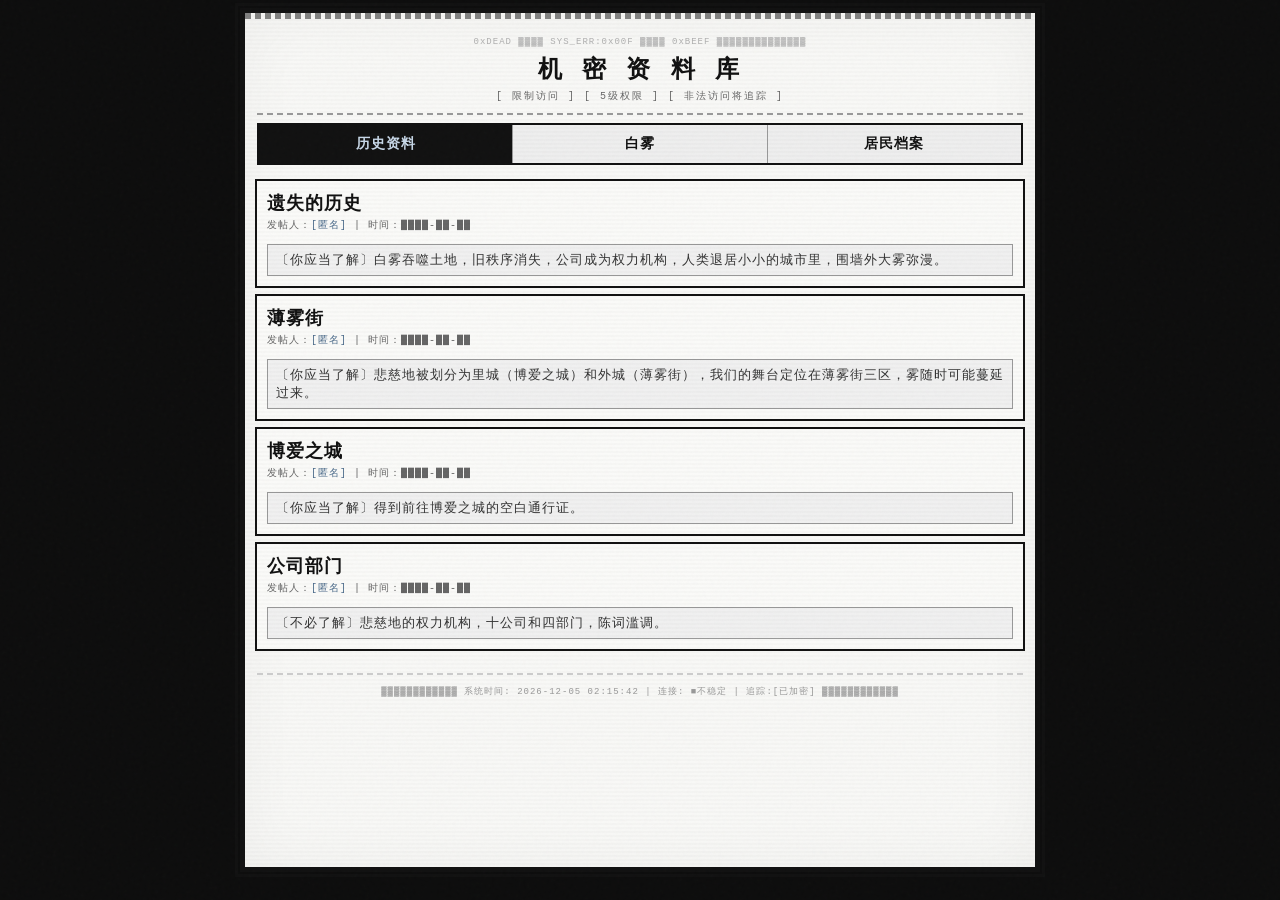
<file: index.html>
<!DOCTYPE html>
<html lang="zh-CN">
<head>
    <meta charset="UTF-8">
    <meta name="viewport" content="width=device-width, initial-scale=1.0, user-scalable=no">
    <title>机密资料库</title>
    <link rel="stylesheet" href="style.css">
</head>
<body>
    <div class="main-container" id="mainPage">
        <div class="scanlines"></div>
        <div class="pixel-bar"></div>
        <div class="header">
            <div class="header-garbled-top">0xDEAD ▓▓▓▓ SYS_ERR:0x00F ▓▓▓▓ 0xBEEF ▓▓▓▓▓▓▓▓▓▓▓▓▓▓</div>
            <div class="header-title" id="headerTitle"></div>
            <div class="header-subtitle" id="headerSubtitle"></div>
        </div>
        <div class="nav-bar" id="navBar"></div>
        <div class="content-area" id="contentArea"></div>
        <div class="footer-bar">
            ▓▓▓▓▓▓▓▓▓▓▓▓ 系统时间: <span id="sysTime"></span> | 连接: <span style="animation: flicker 1.5s infinite;">■不稳定</span> | 追踪:[已加密] ▓▓▓▓▓▓▓▓▓▓▓▓
        </div>
    </div>
    <div class="modal-overlay" id="modalOverlay" onclick="closePost(event)">
        <div class="modal-content" id="modalContent" onclick="event.stopPropagation()">
            <div class="modal-header">
                <div class="modal-title" id="modalTitle">帖子标题</div>
                <button class="modal-close" onclick="closePost()" title="关闭">✕</button>
            </div>
            <div class="modal-info">
                发帖人：<span class="poster-name" id="modalPoster">[匿名]</span> | 
                时间戳：<span id="modalTimestamp">████-██-██</span> | 
                权限：<span style="color:#c00;">RESTRICTED</span>
            </div>
            <div class="modal-body" id="modalBody"></div>
            <div class="modal-footer-garbled" id="modalGarbled">
                ▓▓▓▓ 文档结束 ▓▓▓▓ 0xFF_END ▓▓▓▓
            </div>
        </div>
    </div>
    <script src="data.js"></script>
    <script>
        // ========== 初始化 ==========
        document.getElementById('headerTitle').textContent = SITE_CONFIG.title;
        document.getElementById('headerSubtitle').textContent = SITE_CONFIG.subtitle;

        // 生成导航
        const navBar = document.getElementById('navBar');
        NAV_SECTIONS.forEach((sec, i) => {
            const btn = document.createElement('button');
            btn.className = 'nav-btn' + (i === 0 ? ' active' : '');
            btn.textContent = sec.label;
            btn.onclick = () => showSection(sec.id);
            navBar.appendChild(btn);
        });

        // 生成内容
        const contentArea = document.getElementById('contentArea');
        NAV_SECTIONS.forEach(sec => {
            const div = document.createElement('div');
            div.id = 'section-' + sec.id;
            div.className = 'section-content';
            div.style.display = sec.id === 'history' ? 'block' : 'none';

            // 普通帖子
            const posts = POSTS.filter(p => p.section === sec.id);
            posts.forEach(p => {
                const card = makePostCard(p.title, p.poster, p.desc, () => openPost(p.id));
                div.appendChild(card);
            });

            // 子列表
            (sec.sublists || []).forEach(sl => {
                const card = makePostCard(sl.title, sl.poster, '点击展开 [+]', () => toggleSubList(sl.id));
                card.classList.add('has-sublist');
                div.appendChild(card);

                const subDiv = document.createElement('div');
                subDiv.id = sl.id;
                subDiv.className = 'sub-list-container';
                subDiv.innerHTML = `
                    <div class="sub-list-header">▸ ${sl.title}：</div>
                    <input class="sub-search" type="text" placeholder="搜索..." oninput="filterSubList('${sl.id}', this.value)">
                    <div class="sub-tags" id="tags-${sl.id}"></div>
                    <div class="sub-items" id="items-${sl.id}"></div>
                    <div class="sub-list-back" onclick="event.stopPropagation();toggleSubList('${sl.id}')">◄ 收起</div>
                `;
                div.appendChild(subDiv);
            });

            contentArea.appendChild(div);
        });

        // 填充子列表
        function fillSubList(listId, items, prefix) {
            const container = document.getElementById('items-' + listId);
            const tagsContainer = document.getElementById('tags-' + listId);
            const allTags = new Set();
            items.forEach(item => {
                const tag = item.tag || '未分类';
                allTags.add(tag);
                const el = document.createElement('div');
                el.className = 'sub-list-card';
                el.textContent = item.name;
                el.dataset.tag = tag;
                el.dataset.search = item.name + ' ' + tag;
                el.onclick = (e) => {
                    e.stopPropagation();
                    openPost(item.id);
                };
                container.appendChild(el);
            });

            // 生成标签筛选
            if (allTags.size > 1) {
                const allBtn = document.createElement('span');
                allBtn.className = 'sub-tag active';
                allBtn.textContent = '全部';
                allBtn.onclick = () => {
                    tagsContainer.querySelectorAll('.sub-tag').forEach(t => t.classList.remove('active'));
                    allBtn.classList.add('active');
                    filterByTag(listId, '');
                };
                tagsContainer.appendChild(allBtn);
                allTags.forEach(tag => {
                    const tagBtn = document.createElement('span');
                    tagBtn.className = 'sub-tag';
                    tagBtn.textContent = tag;
                    tagBtn.onclick = () => {
                        tagsContainer.querySelectorAll('.sub-tag').forEach(t => t.classList.remove('active'));
                        tagBtn.classList.add('active');
                        filterByTag(listId, tag);
                    };
                    tagsContainer.appendChild(tagBtn);
                });
            }
        }

        LIST_DATA.forEach(ld => fillSubList(ld.id, ld.items, ld.prefix));

        function makePostCard(title, poster, desc, onclick) {
            const card = document.createElement('div');
            card.className = 'post-card';
            card.onclick = onclick;
            card.innerHTML = `
                <div class="post-card-header">
                    <div class="post-card-title">${title}</div>
                    <div class="post-card-meta">
                        发帖人：<span class="poster">${poster}</span> | 时间：<span>████-██-██</span>
                    </div>
                </div>
                <div class="post-card-desc">${desc}</div>
            `;
            return card;
        }

        // ========== 系统时间 ==========
        function updateTime() {
            const now = new Date();
            document.getElementById('sysTime').textContent = 
                now.getFullYear() + '-' + String(now.getMonth()+1).padStart(2,'0') + '-' +
                String(now.getDate()).padStart(2,'0') + ' ' +
                String(now.getHours()).padStart(2,'0') + ':' +
                String(now.getMinutes()).padStart(2,'0') + ':' +
                String(now.getSeconds()).padStart(2,'0');
        }
        updateTime(); setInterval(updateTime, 1000);

        // ========== 导航 ==========
        function showSection(name) {
            document.querySelectorAll('.section-content').forEach(el => el.style.display = 'none');
            document.querySelectorAll('.sub-list-container').forEach(el => el.classList.remove('show'));
            document.getElementById('section-' + name).style.display = 'block';
            document.querySelectorAll('.nav-btn').forEach((btn, i) => {
                btn.classList.remove('active');
                if (NAV_SECTIONS[i].id === name) btn.classList.add('active');
            });
        }

        // ========== 子列表 ==========
        function toggleSubList(id) {
            const el = document.getElementById(id);
            document.querySelectorAll('.sub-list-container').forEach(s => { if (s.id !== id) s.classList.remove('show'); });
            el.classList.toggle('show');
        }

        function filterSubList(listId, query) {
            const container = document.getElementById('items-' + listId);
            const cards = container.querySelectorAll('.sub-list-card');
            const q = query.toLowerCase();
            cards.forEach(c => {
                c.style.display = c.dataset.search.toLowerCase().includes(q) ? '' : 'none';
            });
        }

        function filterByTag(listId, tag) {
            const container = document.getElementById('items-' + listId);
            const cards = container.querySelectorAll('.sub-list-card');
            cards.forEach(c => {
                c.style.display = !tag || c.dataset.tag === tag ? '' : 'none';
            });
            document.getElementById('sub-search-' + listId) && (document.getElementById('sub-search-' + listId).value = '');
        }

        // ========== 帖子弹窗 ==========
        async function openPost(postId) {
            document.querySelectorAll('.sub-list-container').forEach(el => el.classList.remove('show'));

            let post = POSTS.find(p => p.id === postId);
            if (!post) {
                for (const ld of LIST_DATA) {
                    const found = ld.items.find(i => i.id === postId);
                    if (found) { post = found; break; }
                }
            }

            document.getElementById('modalTitle').textContent = post.title || post.name;
            document.getElementById('modalPoster').textContent = post.poster || '[档案管理员]';
            const d = Math.floor(Math.random()*28)+1, m = Math.floor(Math.random()*12)+1, y = 2024 + Math.floor(Math.random()*2);
            document.getElementById('modalTimestamp').textContent = `${y}-${String(m).padStart(2,'0')}-${String(d).padStart(2,'0')}`;

            // 加载 .txt 正文
            let content = '<p style="color:#999;">[加载中...]</p>';
            document.getElementById('modalBody').innerHTML = content;
            document.getElementById('modalOverlay').classList.add('show');
            document.body.style.overflow = 'hidden';
            document.getElementById('modalContent').scrollTop = 0;

            try {
                const res = await fetch('posts/' + postId + '.txt');
                if (res.ok) {
                    const raw = await res.text();
                    content = parseMarkdown(raw);
                } else {
                    content = post.content || '<p>■■■■■■■■■■</p>';
                }
            } catch(e) {
                content = post.content || '<p>■■■■■■■■■■</p>';
            }

            document.getElementById('modalBody').innerHTML = content;
            document.getElementById('modalGarbled').innerHTML = 
                '▓▓▓▓ 文档结束 ▓▓▓▓ 0x' + Math.random().toString(16).substring(2,6).toUpperCase() + '_END ▓▓▓▓';
        }

        function parseMarkdown(raw) {
            let html = '';
            const lines = raw.split('\n');
            let inList = false;
            for (let line of lines) {
                const trimmed = line.trim();
                if (!trimmed) { if (inList) { html += '</ul>'; inList = false; } html += '<br>'; continue; }
                if (trimmed === '---') { if (inList) { html += '</ul>'; inList = false; } html += '<hr style="border:1px dashed #999;margin:16px 0;">'; continue; }
                if (trimmed.startsWith('# ')) { if (inList) { html += '</ul>'; inList = false; } html += `<h2 style="font-size:20px;font-weight:bold;color:#111;border-bottom:2px solid #111;padding-bottom:4px;margin:20px 0 10px;">${escapeHtml(trimmed.slice(2))}</h2>`; continue; }
                if (trimmed.startsWith('## ')) { if (inList) { html += '</ul>'; inList = false; } html += `<h3 style="font-size:17px;font-weight:bold;color:#1a1a3a;margin:16px 0 8px;">${escapeHtml(trimmed.slice(3))}</h3>`; continue; }
                if (trimmed.startsWith('### ')) { if (inList) { html += '</ul>'; inList = false; } html += `<h4 style="font-size:15px;font-weight:bold;color:#333;margin:12px 0 6px;">${escapeHtml(trimmed.slice(4))}</h4>`; continue; }
                if (trimmed.startsWith('- ') || trimmed.startsWith('* ')) {
                    if (!inList) { html += '<ul style="margin:4px 0;padding-left:20px;">'; inList = true; }
                    html += `<li style="margin-bottom:4px;">${parseInline(trimmed.slice(2))}</li>`;
                    continue;
                }
                if (inList) { html += '</ul>'; inList = false; }
                html += `<p style="margin-bottom:10px;">${parseInline(trimmed)}</p>`;
            }
            if (inList) html += '</ul>';
            return html;
        }

function parseInline(text) {
    text = escapeHtml(text);
    text = text.replace(/!\[([^\]]*)\]\(([^)]+)\)/g, '<img src="$2" alt="$1" style="max-width:100%;border:3px solid #111;margin:8px 0;display:block;image-rendering:pixelated;">');
    text = text.replace(/\*\*(.+?)\*\*/g, '<strong>$1</strong>');
    text = text.replace(/\*(.+?)\*/g, '<em>$1</em>');
    text = text.replace(/`(.+?)`/g, '<code style="background:#eee;padding:1px 4px;border:1px solid #999;">$1</code>');
    return text;
}

        function escapeHtml(str) {
            return str.replace(/&/g,'&amp;').replace(/</g,'&lt;').replace(/>/g,'&gt;');
        }

        function closePost(event) {
            if (event && event.target !== document.getElementById('modalOverlay')) return;
            document.getElementById('modalOverlay').classList.remove('show');
            document.body.style.overflow = '';
        }
        document.addEventListener('keydown', e => { if (e.key === 'Escape') closePost(); });
    </script>
</body>
</html>
</file>
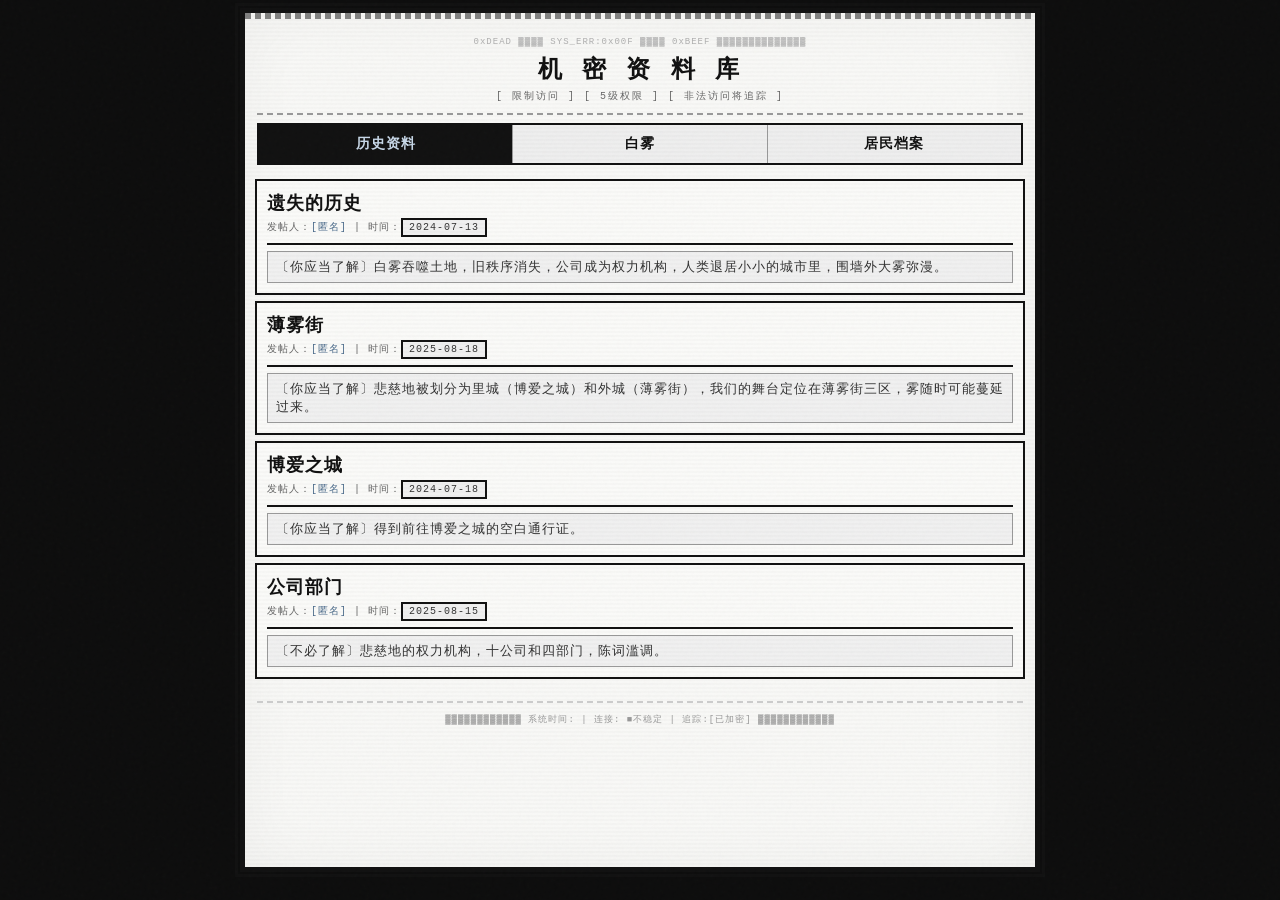
<file: deepseek_html_20260430_75e721.html>
<!DOCTYPE html>
<html lang="zh-CN">
<head>
    <meta charset="UTF-8">
    <meta name="viewport" content="width=device-width, initial-scale=1.0, user-scalable=no">
    <title>机密资料库</title>
    <style>
        :root {
            --bg: #fdfdfd;
            --border: #111;
            --text: #1a1a2e;
            --accent: #4a6a8a;
            --dim: #8a8a8a;
        }

        * {
            margin: 0;
            padding: 0;
            box-sizing: border-box;
        }

        body {
            background: #0d0d0d;
            font-family: 'Courier New', 'SimSun', 'NSimSun', monospace;
            min-height: 100vh;
            display: flex;
            justify-content: center;
            align-items: flex-start;
            padding: 8px;
            background-image: 
                repeating-linear-gradient(0deg, rgba(0,0,0,0.03) 0px, rgba(0,0,0,0.03) 1px, transparent 1px, transparent 3px),
                repeating-linear-gradient(90deg, rgba(0,0,0,0.02) 0px, rgba(0,0,0,0.02) 1px, transparent 1px, transparent 2px);
            position: relative;
        }

        body::after {
            content: "";
            position: fixed;
            top: 0;
            left: 0;
            width: 100%;
            height: 100%;
            pointer-events: none;
            z-index: 9999;
            background: url("data:image/svg+xml,%3Csvg viewBox='0 0 256 256' xmlns='http://www.w3.org/2000/svg'%3E%3Cfilter id='n'%3E%3CfeTurbulence type='fractalNoise' baseFrequency='0.9' numOctaves='4' stitchTiles='stitch'/%3E%3C/filter%3E%3Crect width='100%25' height='100%25' filter='url(%23n)' opacity='0.03'/%3E%3C/svg%3E");
            opacity: 0.6;
        }

        .main-container {
            width: 100%;
            max-width: 800px;
            min-height: 96vh;
            background: #f8f8f6;
            border: 5px solid #111;
            outline: 3px solid #111;
            outline-offset: 2px;
            position: relative;
            z-index: 1;
            box-shadow: 
                inset 0 0 60px rgba(0,0,0,0.04),
                0 0 0 8px #0d0d0d;
        }

        .scanlines {
            position: absolute;
            top: 0;
            left: 0;
            width: 100%;
            height: 100%;
            pointer-events: none;
            z-index: 100;
            background: repeating-linear-gradient(
                0deg,
                transparent,
                transparent 2px,
                rgba(0,0,0,0.015) 2px,
                rgba(0,0,0,0.015) 4px
            );
        }

        .pixel-bar {
            width: 100%;
            height: 6px;
            background: repeating-linear-gradient(90deg, #111 0px, #111 6px, #f8f8f6 6px, #f8f8f6 10px);
            opacity: 0.5;
        }

        .header {
            text-align: center;
            padding: 18px 12px 10px;
            border-bottom: 2px dashed #999;
            margin: 0 12px;
            position: relative;
        }

        .header-garbled-top {
            font-size: 9px;
            color: #b0b0b0;
            letter-spacing: 1px;
            margin-bottom: 6px;
            overflow: hidden;
            white-space: nowrap;
            text-overflow: ellipsis;
        }

        .header-title {
            font-size: clamp(18px, 5vw, 24px);
            letter-spacing: 3px;
            color: #111;
            font-weight: bold;
            margin-bottom: 4px;
            font-family: 'Courier New', monospace;
        }

        .header-subtitle {
            font-size: 10px;
            color: #666;
            letter-spacing: 2px;
            animation: flicker 4s infinite;
        }

        @keyframes flicker {
            0%, 100% { opacity: 1; }
            41% { opacity: 1; }
            42% { opacity: 0.7; }
            43% { opacity: 1; }
            59% { opacity: 1; }
            60% { opacity: 0.5; }
            61% { opacity: 1; }
        }

        .nav-bar {
            display: flex;
            margin: 8px 12px;
            border: 2px solid #111;
            flex-wrap: wrap;
            gap: 0;
        }

        .nav-btn {
            flex: 1;
            min-width: 0;
            padding: 10px 4px;
            background: #eee;
            border: none;
            border-right: 1px solid #999;
            font-family: 'Courier New', monospace;
            font-size: clamp(11px, 2.5vw, 14px);
            letter-spacing: 1px;
            cursor: pointer;
            color: #111;
            font-weight: bold;
            text-align: center;
            word-break: keep-all;
        }

        .nav-btn:last-child {
            border-right: none;
        }

        .nav-btn:hover {
            background: #111;
            color: #ddd;
        }

        .nav-btn.active {
            background: #111;
            color: #c8d8e8;
        }

        .content-area {
            padding: 6px 10px 16px;
            position: relative;
            z-index: 1;
        }

        .post-card {
            border: 2px solid #111;
            margin-bottom: 6px;
            padding: 10px 10px;
            cursor: pointer;
            background: #fafaf8;
            transition: background 0.1s;
            position: relative;
        }

        .post-card:hover {
            background: #eaeaec;
        }

        .post-card-header {
            border-bottom: 2px solid #111;
            padding-bottom: 6px;
            margin-bottom: 6px;
        }

        .post-card-title {
            font-size: clamp(15px, 3.5vw, 18px);
            font-weight: bold;
            color: #111;
            letter-spacing: 1px;
            font-family: 'Courier New', monospace;
        }

        .post-card-meta {
            font-size: 10px;
            color: #666;
            margin-top: 3px;
            letter-spacing: 1px;
        }

        .post-card-meta .poster {
            color: #4a6a8a;
        }

        .post-card-meta .timestamp-box {
            display: inline-block;
            border: 2px solid #111;
            padding: 2px 6px;
            background: #f0f0f0;
            color: #333;
            font-family: 'Courier New', monospace;
            letter-spacing: 1px;
        }

        .post-card-desc {
            background: #f0f0f0;
            border: 1px solid #999;
            padding: 6px 8px;
            font-size: clamp(11px, 2.5vw, 13px);
            color: #333;
            letter-spacing: 1px;
            font-family: 'Courier New', monospace;
            min-height: 2em;
        }

        .post-card.has-sublist::after {
            content: "[+]";
            position: absolute;
            right: 10px;
            top: 10px;
            font-size: 11px;
            color: #666;
            font-weight: bold;
        }

        .sub-list-container {
            display: none;
            margin: 0 0 6px 12px;
            border-left: 3px solid #111;
            padding-left: 10px;
        }

        .sub-list-container.show {
            display: block;
        }

        .sub-list-header {
            font-size: 10px;
            color: #666;
            letter-spacing: 1px;
            margin-bottom: 4px;
        }

        .sub-list-card {
            border: 2px solid #111;
            margin-bottom: 3px;
            padding: 8px;
            cursor: pointer;
            background: #f8f8f6;
            font-size: clamp(12px, 3vw, 14px);
            font-weight: bold;
            font-family: 'Courier New', monospace;
            transition: background 0.1s;
        }

        .sub-list-card:hover {
            background: #eaeaec;
        }

        .sub-list-back {
            display: inline-block;
            margin-top: 4px;
            padding: 5px 10px;
            border: 2px solid #111;
            cursor: pointer;
            background: #eee;
            font-family: 'Courier New', monospace;
            font-size: 11px;
            letter-spacing: 1px;
            font-weight: bold;
        }

        .sub-list-back:hover {
            background: #111;
            color: #ddd;
        }

        .modal-overlay {
            display: none;
            position: fixed;
            top: 0;
            left: 0;
            width: 100%;
            height: 100%;
            background: rgba(0,0,0,0.88);
            z-index: 10000;
            justify-content: center;
            align-items: center;
            padding: 8px;
        }

        .modal-overlay.show {
            display: flex;
        }

        .modal-content {
            width: 100%;
            max-width: 700px;
            max-height: 90vh;
            background: #f8f8f6;
            border: 5px solid #111;
            outline: 2px solid #111;
            outline-offset: 2px;
            position: relative;
            overflow-y: auto;
            z-index: 10001;
            box-shadow: 0 0 0 6px #0d0d0d;
        }

        .modal-header {
            display: flex;
            justify-content: space-between;
            align-items: flex-start;
            padding: 12px 12px;
            border-bottom: 3px solid #111;
            background: #f0f0ee;
            position: sticky;
            top: 0;
            z-index: 10;
            gap: 8px;
        }

        .modal-title {
            font-size: clamp(16px, 4vw, 20px);
            font-weight: bold;
            letter-spacing: 2px;
            color: #111;
            flex: 1;
            font-family: 'Courier New', monospace;
            word-break: break-all;
        }

        .modal-close {
            width: 32px;
            height: 32px;
            min-width: 32px;
            background: #c00;
            color: #fff;
            border: 3px solid #111;
            font-size: 18px;
            cursor: pointer;
            font-family: 'Courier New', monospace;
            font-weight: bold;
            line-height: 1;
            transition: background 0.1s;
            flex-shrink: 0;
        }

        .modal-close:hover {
            background: #f00;
        }

        .modal-info {
            padding: 6px 12px;
            font-size: 10px;
            color: #555;
            letter-spacing: 1px;
            border-bottom: 1px dashed #999;
            background: #fafaf8;
            font-family: 'Courier New', monospace;
        }

        .modal-info .poster-name {
            color: #4a6a8a;
            font-weight: bold;
        }

        .modal-info .timestamp-box {
            display: inline-block;
            border: 2px solid #111;
            padding: 2px 6px;
            background: #f0f0f0;
            color: #333;
            font-family: 'Courier New', monospace;
            letter-spacing: 1px;
        }

        .modal-body {
            padding: 14px 14px;
            font-size: clamp(13px, 3vw, 15px);
            letter-spacing: 1px;
            line-height: 1.9;
            color: #1a1a2e;
            min-height: 160px;
            font-family: 'Courier New', monospace;
        }

        .modal-body .placeholder-block {
            color: #3a3a5a;
        }

        .modal-footer-garbled {
            padding: 8px 14px;
            font-size: 9px;
            color: #aaa;
            letter-spacing: 1px;
            border-top: 1px dashed #ccc;
            font-family: 'Courier New', monospace;
            word-break: break-all;
        }

        .footer-bar {
            text-align: center;
            padding: 10px;
            font-size: 9px;
            color: #999;
            letter-spacing: 1px;
            border-top: 2px dashed #ccc;
            margin: 0 12px;
            font-family: 'Courier New', monospace;
        }

        @media (max-width: 480px) {
            body {
                padding: 2px;
            }
            .main-container {
                border-width: 3px;
                outline-width: 2px;
                outline-offset: 1px;
                box-shadow: 0 0 0 4px #0d0d0d;
                min-height: 98vh;
            }
            .nav-btn {
                padding: 8px 2px;
                font-size: 11px;
                letter-spacing: 0px;
            }
            .post-card {
                padding: 8px 8px;
            }
            .post-card-title {
                font-size: 14px;
            }
            .post-card-desc {
                font-size: 11px;
            }
            .modal-content {
                max-height: 95vh;
                border-width: 3px;
            }
            .modal-header {
                padding: 10px 8px;
            }
            .modal-body {
                padding: 10px 10px;
                font-size: 13px;
            }
            .modal-close {
                width: 28px;
                height: 28px;
                min-width: 28px;
                font-size: 16px;
            }
        }

        @media (max-width: 340px) {
            .nav-btn {
                font-size: 9px;
                padding: 6px 1px;
            }
            .post-card-title {
                font-size: 13px;
            }
        }
    </style>
</head>
<body>

    <div class="main-container" id="mainPage">
        <div class="scanlines"></div>
        <div class="pixel-bar"></div>

        <div class="header">
            <div class="header-garbled-top">0xDEAD ▓▓▓▓ SYS_ERR:0x00F ▓▓▓▓ 0xBEEF ▓▓▓▓▓▓▓▓▓▓▓▓▓▓</div>
            <div class="header-title" id="headerTitle"></div>
            <div class="header-subtitle" id="headerSubtitle"></div>
        </div>

        <div class="nav-bar" id="navBar"></div>

        <div class="content-area" id="contentArea"></div>

        <div class="footer-bar">
            ▓▓▓▓▓▓▓▓▓▓▓▓ 系统时间: <span id="sysTime"></span> | 连接: <span style="animation: flicker 1.5s infinite;">■不稳定</span> | 追踪:[已加密] ▓▓▓▓▓▓▓▓▓▓▓▓
        </div>
    </div>

    <div class="modal-overlay" id="modalOverlay" onclick="closePost(event)">
        <div class="modal-content" id="modalContent" onclick="event.stopPropagation()">
            <div class="modal-header">
                <div class="modal-title" id="modalTitle">帖子标题</div>
                <button class="modal-close" onclick="closePost()" title="关闭">✕</button>
            </div>
            <div class="modal-info">
                发帖人：<span class="poster-name" id="modalPoster">[匿名]</span> | 
                时间戳：<span class="timestamp-box" id="modalTimestamp">████-██-██</span> | 
                权限：<span style="color:#c00;">RESTRICTED</span>
            </div>
            <div class="modal-body" id="modalBody"></div>
            <div class="modal-footer-garbled" id="modalGarbled">
                ▓▓▓▓ 文档结束 ▓▓▓▓ 0xFF_END ▓▓▓▓
            </div>
        </div>
    </div>

    <script src="data.js"></script>
    <script>
        // 初始化页面
        document.getElementById('headerTitle').textContent = SITE_CONFIG.title;
        document.getElementById('headerSubtitle').textContent = SITE_CONFIG.subtitle;

        const navBar = document.getElementById('navBar');
        NAV_SECTIONS.forEach((sec, i) => {
            const btn = document.createElement('button');
            btn.className = 'nav-btn' + (i === 0 ? ' active' : '');
            btn.textContent = sec.label;
            btn.onclick = () => showSection(sec.id);
            navBar.appendChild(btn);
        });

        const contentArea = document.getElementById('contentArea');
        NAV_SECTIONS.forEach(sec => {
            const sectionDiv = document.createElement('div');
            sectionDiv.id = 'section-' + sec.id;
            sectionDiv.className = 'section-content';
            sectionDiv.style.display = sec.id === 'history' ? 'block' : 'none';

            const sectionPosts = POSTS.filter(p => p.section === sec.id);
            sectionPosts.forEach(post => {
                const card = document.createElement('div');
                card.className = 'post-card';
                card.onclick = () => openPost(post.title, post.id, post.poster);
                const randTS = randomTimestamp();
                card.innerHTML = `
                    <div class="post-card-header">
                        <div class="post-card-title">${post.title}</div>
                        <div class="post-card-meta">
                            发帖人：<span class="poster">${post.poster}</span> | 
                            时间：<span class="timestamp-box">${randTS}</span>
                        </div>
                    </div>
                    <div class="post-card-desc">${post.desc}</div>
                `;
                sectionDiv.appendChild(card);
            });

            if (sec.id === 'residents') {
                const resCard = document.createElement('div');
                resCard.className = 'post-card has-sublist';
                resCard.onclick = () => toggleSubList('sublist-residents');
                resCard.innerHTML = `
                    <div class="post-card-header">
                        <div class="post-card-title">居民档案</div>
                        <div class="post-card-meta">
                            发帖人：<span class="poster">[档案管理员]</span> | 
                            时间：<span class="timestamp-box">${randomTimestamp()}</span>
                        </div>
                    </div>
                    <div class="post-card-desc">点击展开已收录的居民档案列表 [+]</div>
                `;
                sectionDiv.appendChild(resCard);

                const resSub = document.createElement('div');
                resSub.id = 'sublist-residents';
                resSub.className = 'sub-list-container';
                resSub.innerHTML = '<div class="sub-list-header">▸ 已收录居民档案：</div><div id="residents-sublist-items"></div>';
                const resBack = document.createElement('div');
                resBack.className = 'sub-list-back';
                resBack.textContent = '◄ 收起';
                resBack.onclick = (e) => { e.stopPropagation(); toggleSubList('sublist-residents'); };
                resSub.appendChild(resBack);
                sectionDiv.appendChild(resSub);

                const orgCard = document.createElement('div');
                orgCard.className = 'post-card has-sublist';
                orgCard.onclick = () => toggleSubList('sublist-orgs');
                orgCard.innerHTML = `
                    <div class="post-card-header">
                        <div class="post-card-title">已收录组织档案</div>
                        <div class="post-card-meta">
                            发帖人：<span class="poster">[档案管理员]</span> | 
                            时间：<span class="timestamp-box">${randomTimestamp()}</span>
                        </div>
                    </div>
                    <div class="post-card-desc">点击展开已收录的组织档案列表 [+]</div>
                `;
                sectionDiv.appendChild(orgCard);

                const orgSub = document.createElement('div');
                orgSub.id = 'sublist-orgs';
                orgSub.className = 'sub-list-container';
                orgSub.innerHTML = '<div class="sub-list-header">▸ 已收录组织档案：</div><div id="orgs-sublist-items"></div>';
                const orgBack = document.createElement('div');
                orgBack.className = 'sub-list-back';
                orgBack.textContent = '◄ 收起';
                orgBack.onclick = (e) => { e.stopPropagation(); toggleSubList('sublist-orgs'); };
                orgSub.appendChild(orgBack);
                sectionDiv.appendChild(orgSub);
            }

            contentArea.appendChild(sectionDiv);
        });

        const residentsSublist = document.getElementById('residents-sublist-items');
        RESIDENTS.forEach(r => {
            const item = document.createElement('div');
            item.className = 'sub-list-card';
            item.textContent = r.name;
            item.onclick = (e) => {
                e.stopPropagation();
                openPost(r.name + ' 档案', r.id, '[档案管理员]');
            };
            residentsSublist.appendChild(item);
        });

        const orgsSublist = document.getElementById('orgs-sublist-items');
        ORGS.forEach(o => {
            const item = document.createElement('div');
            item.className = 'sub-list-card';
            item.textContent = o.name;
            item.onclick = (e) => {
                e.stopPropagation();
                openPost(o.name + ' 档案', o.id, '[档案管理员]');
            };
            orgsSublist.appendChild(item);
        });

        function randomTimestamp() {
            const y = 2024 + Math.floor(Math.random() * 2);
            const m = Math.floor(Math.random() * 12) + 1;
            const d = Math.floor(Math.random() * 28) + 1;
            return y + '-' + String(m).padStart(2,'0') + '-' + String(d).padStart(2,'0');
        }

        function updateTime() {
            const now = new Date();
            document.getElementById('sysTime').textContent = 
                now.getFullYear() + '-' +
                String(now.getMonth()+1).padStart(2,'0') + '-' +
                String(now.getDate()).padStart(2,'0') + ' ' +
                String(now.getHours()).padStart(2,'0') + ':' +
                String(now.getMinutes()).padStart(2,'0') + ':' +
                String(now.getSeconds()).padStart(2,'0');
        }
        updateTime();
        setInterval(updateTime, 1000);

        function showSection(name) {
            document.querySelectorAll('.section-content').forEach(el => el.style.display = 'none');
            document.querySelectorAll('.sub-list-container').forEach(el => el.classList.remove('show'));
            document.getElementById('section-' + name).style.display = 'block';
            document.querySelectorAll('.nav-btn').forEach((btn, i) => {
                btn.classList.remove('active');
                if (NAV_SECTIONS[i].id === name) btn.classList.add('active');
            });
        }

        function toggleSubList(id) {
            const el = document.getElementById(id);
            document.querySelectorAll('.sub-list-container').forEach(s => {
                if (s.id !== id) s.classList.remove('show');
            });
            el.classList.toggle('show');
        }

        function openPost(title, postId, poster) {
            document.querySelectorAll('.sub-list-container').forEach(el => el.classList.remove('show'));
            document.getElementById('modalTitle').textContent = title;
            document.getElementById('modalPoster').textContent = poster || '[匿名]';
            document.getElementById('modalTimestamp').textContent = randomTimestamp();

            let content = POSTS_CONTENT_BY_ID[postId] || '';
            if (!content) {
                const post = POSTS.find(p => p.id === postId);
                content = post ? post.content : '<p>■■■■■■■■■■</p>';
            }
            document.getElementById('modalBody').innerHTML = content;
            document.getElementById('modalGarbled').innerHTML = 
                '▓▓▓▓ 文档结束 ▓▓▓▓ 0x' + Math.random().toString(16).substring(2,6).toUpperCase() + '_END ▓▓▓▓';
            document.getElementById('modalOverlay').classList.add('show');
            document.body.style.overflow = 'hidden';
            document.getElementById('modalContent').scrollTop = 0;
        }

        function closePost(event) {
            if (event && event.target !== document.getElementById('modalOverlay')) return;
            document.getElementById('modalOverlay').classList.remove('show');
            document.body.style.overflow = '';
        }

        document.addEventListener('keydown', e => { if (e.key === 'Escape') closePost(); });
    </script>

</body>
</html>
</file>
<file: style.css>
/* ========== CRT老旧屏幕效果 ========== */
* { margin: 0; padding: 0; box-sizing: border-box; }

body {
    background: #0d0d0d;
    font-family: 'Courier New', 'SimSun', 'NSimSun', monospace;
    min-height: 100vh;
    display: flex;
    justify-content: center;
    align-items: flex-start;
    padding: 8px;
    background-image: 
        repeating-linear-gradient(0deg, rgba(0,0,0,0.03) 0px, rgba(0,0,0,0.03) 1px, transparent 1px, transparent 3px),
        repeating-linear-gradient(90deg, rgba(0,0,0,0.02) 0px, rgba(0,0,0,0.02) 1px, transparent 1px, transparent 2px);
}

body::after {
    content: "";
    position: fixed; top: 0; left: 0; width: 100%; height: 100%;
    pointer-events: none; z-index: 9999;
    background: url("data:image/svg+xml,%3Csvg viewBox='0 0 256 256' xmlns='http://www.w3.org/2000/svg'%3E%3Cfilter id='n'%3E%3CfeTurbulence type='fractalNoise' baseFrequency='0.9' numOctaves='4' stitchTiles='stitch'/%3E%3C/filter%3E%3Crect width='100%25' height='100%25' filter='url(%23n)' opacity='0.03'/%3E%3C/svg%3E");
    opacity: 0.6;
}

.main-container {
    width: 100%; max-width: 800px; min-height: 96vh;
    background: #f8f8f6;
    border: 5px solid #111; outline: 3px solid #111; outline-offset: 2px;
    position: relative; z-index: 1;
    box-shadow: inset 0 0 60px rgba(0,0,0,0.04), 0 0 0 8px #0d0d0d;
}

.scanlines {
    position: absolute; top: 0; left: 0; width: 100%; height: 100%;
    pointer-events: none; z-index: 100;
    background: repeating-linear-gradient(0deg, transparent, transparent 2px, rgba(0,0,0,0.015) 2px, rgba(0,0,0,0.015) 4px);
}

.pixel-bar {
    width: 100%; height: 6px;
    background: repeating-linear-gradient(90deg, #111 0px, #111 6px, #f8f8f6 6px, #f8f8f6 10px);
    opacity: 0.5;
}

.header {
    text-align: center; padding: 18px 12px 10px;
    border-bottom: 2px dashed #999; margin: 0 12px;
}

.header-garbled-top {
    font-size: 9px; color: #b0b0b0; letter-spacing: 1px; margin-bottom: 6px;
    overflow: hidden; white-space: nowrap; text-overflow: ellipsis;
}

.header-title {
    font-size: clamp(18px, 5vw, 24px); letter-spacing: 3px; color: #111;
    font-weight: bold; margin-bottom: 4px; font-family: 'Courier New', monospace;
}

.header-subtitle {
    font-size: 10px; color: #666; letter-spacing: 2px;
    animation: flicker 4s infinite;
}

@keyframes flicker {
    0%, 100% { opacity: 1; }
    41% { opacity: 1; } 42% { opacity: 0.7; } 43% { opacity: 1; }
    59% { opacity: 1; } 60% { opacity: 0.5; } 61% { opacity: 1; }
}

.nav-bar {
    display: flex; margin: 8px 12px; border: 2px solid #111; flex-wrap: wrap;
}

.nav-btn {
    flex: 1; min-width: 0; padding: 10px 4px; background: #eee;
    border: none; border-right: 1px solid #999;
    font-family: 'Courier New', monospace;
    font-size: clamp(11px, 2.5vw, 14px); letter-spacing: 1px;
    cursor: pointer; color: #111; font-weight: bold; text-align: center;
}

.nav-btn:last-child { border-right: none; }
.nav-btn:hover { background: #111; color: #ddd; }
.nav-btn.active { background: #111; color: #c8d8e8; }

.content-area { padding: 6px 10px 16px; position: relative; z-index: 1; }

.post-card {
    border: 2px solid #111; margin-bottom: 6px; padding: 10px;
    cursor: pointer; background: #fafaf8; transition: background 0.1s; position: relative;
}
.post-card:hover { background: #eaeaec; }

.post-card-header {
    border-bottom: none; padding-bottom: 6px; margin-bottom: 6px;
}

.post-card-title {
    font-size: clamp(15px, 3.5vw, 18px); font-weight: bold; color: #111;
    letter-spacing: 1px; font-family: 'Courier New', monospace;
}

.post-card-meta { font-size: 10px; color: #666; margin-top: 3px; letter-spacing: 1px; }
.post-card-meta .poster { color: #4a6a8a; }

.post-card-desc {
    background: #f0f0f0; border: 1px solid #999; padding: 6px 8px;
    font-size: clamp(11px, 2.5vw, 13px); color: #333;
    letter-spacing: 1px; font-family: 'Courier New', monospace; min-height: 2em;
}

.post-card.has-sublist::after {
    content: "[+]"; position: absolute; right: 10px; top: 10px;
    font-size: 11px; color: #666; font-weight: bold;
}

.sub-list-container {
    display: none; margin: 0 0 6px 12px; border-left: 3px solid #111; padding-left: 10px;
}
.sub-list-container.show { display: block; }

.sub-list-header {
    font-size: 10px; color: #666; letter-spacing: 1px; margin-bottom: 6px;
}

.sub-search {
    width: 100%; padding: 6px 8px; margin-bottom: 6px;
    border: 2px solid #111; background: #fafaf8;
    font-family: 'Courier New', monospace; font-size: 12px;
    outline: none;
}
.sub-search:focus { border-color: #4a6a8a; }

.sub-tags {
    display: flex; flex-wrap: wrap; gap: 4px; margin-bottom: 8px;
}

.sub-tag {
    padding: 3px 8px; border: 1px solid #999; font-size: 10px;
    cursor: pointer; background: #f0f0f0; font-family: 'Courier New', monospace;
    letter-spacing: 1px;
}
.sub-tag:hover { background: #ddd; }
.sub-tag.active { background: #111; color: #c8d8e8; border-color: #111; }

.sub-items { max-height: 400px; overflow-y: auto; }

.sub-list-card {
    border: 2px solid #111; margin-bottom: 3px; padding: 8px;
    cursor: pointer; background: #f8f8f6;
    font-size: clamp(12px, 3vw, 14px); font-weight: bold;
    font-family: 'Courier New', monospace; transition: background 0.1s;
}
.sub-list-card:hover { background: #eaeaec; }

.sub-list-back {
    display: inline-block; margin-top: 6px; padding: 5px 10px;
    border: 2px solid #111; cursor: pointer; background: #eee;
    font-family: 'Courier New', monospace; font-size: 11px; letter-spacing: 1px; font-weight: bold;
}
.sub-list-back:hover { background: #111; color: #ddd; }

/* 弹窗 */
.modal-overlay {
    display: none; position: fixed; top: 0; left: 0; width: 100%; height: 100%;
    background: rgba(0,0,0,0.88); z-index: 10000;
    justify-content: center; align-items: center; padding: 8px;
}
.modal-overlay.show { display: flex; }

.modal-content {
    width: 100%; max-width: 700px; max-height: 90vh;
    background: #f8f8f6; border: 5px solid #111; outline: 2px solid #111;
    outline-offset: 2px; position: relative; overflow-y: auto; z-index: 10001;
    box-shadow: 0 0 0 6px #0d0d0d;
}

.modal-header {
    display: flex; justify-content: space-between; align-items: flex-start;
    padding: 12px; border-bottom: 3px solid #111; background: #f0f0ee;
    position: sticky; top: 0; z-index: 10; gap: 8px;
}

.modal-title {
    font-size: clamp(16px, 4vw, 20px); font-weight: bold; letter-spacing: 2px;
    color: #111; flex: 1; font-family: 'Courier New', monospace; word-break: break-all;
}

.modal-close {
    width: 32px; height: 32px; min-width: 32px; background: #c00; color: #fff;
    border: 3px solid #111; font-size: 18px; cursor: pointer;
    font-family: 'Courier New', monospace; font-weight: bold; line-height: 1;
    transition: background 0.1s; flex-shrink: 0;
}
.modal-close:hover { background: #f00; }

.modal-info {
    padding: 6px 12px; font-size: 10px; color: #555; letter-spacing: 1px;
    border-bottom: 1px dashed #999; background: #fafaf8; font-family: 'Courier New', monospace;
}
.modal-info .poster-name { color: #4a6a8a; font-weight: bold; }

.modal-body {
    padding: 14px; font-size: clamp(13px, 3vw, 15px); letter-spacing: 1px;
    line-height: 1.9; color: #1a1a2e; min-height: 160px; font-family: 'Courier New', monospace;
}

.modal-footer-garbled {
    padding: 8px 14px; font-size: 9px; color: #aaa; letter-spacing: 1px;
    border-top: 1px dashed #ccc; font-family: 'Courier New', monospace; word-break: break-all;
}

.footer-bar {
    text-align: center; padding: 10px; font-size: 9px; color: #999;
    letter-spacing: 1px; border-top: 2px dashed #ccc; margin: 0 12px;
    font-family: 'Courier New', monospace;
}

/* 滚动条 */
::-webkit-scrollbar { width: 8px; }
::-webkit-scrollbar-track { background: #f0f0f0; border-left: 1px solid #999; }
::-webkit-scrollbar-thumb { background: #111; border: 1px solid #000; }

/* 响应式 */
@media (max-width: 480px) {
    body { padding: 2px; }
    .main-container { border-width: 3px; outline-width: 2px; outline-offset: 1px; box-shadow: 0 0 0 4px #0d0d0d; min-height: 98vh; }
    .nav-btn { padding: 8px 2px; font-size: 11px; letter-spacing: 0px; }
    .post-card { padding: 8px; }
    .post-card-title { font-size: 14px; }
    .post-card-desc { font-size: 11px; }
    .modal-content { max-height: 95vh; border-width: 3px; }
    .modal-header { padding: 10px 8px; }
    .modal-body { padding: 10px; font-size: 13px; }
    .modal-close { width: 28px; height: 28px; min-width: 28px; font-size: 16px; }
    .sub-items { max-height: 250px; }
}
</file>
